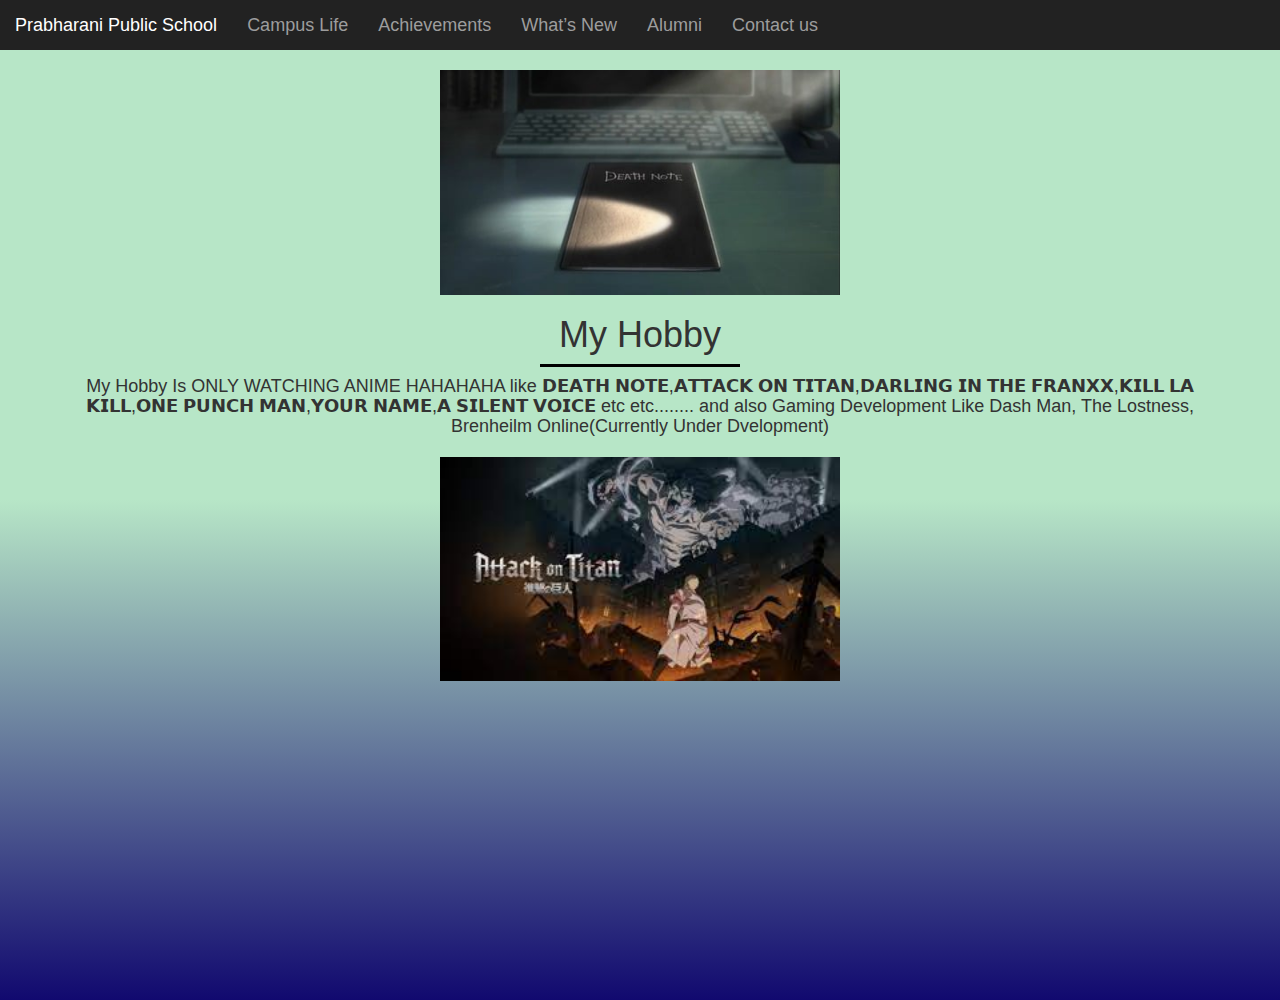
<file: index.html>
<!DOCTYPE html>
<html lang="en">
<head>
    <meta charset="UTF-8">
    <meta http-equiv="X-UA-Compatible" content="IE=edge">
    <meta name="viewport" content="width=device-width, initial-scale=1.0">
    <title>Sab Ka Favorite</title>
    <link rel="stylesheet" href="homekacss.css">
    <link rel="stylesheet" href="https://maxcdn.bootstrapcdn.com/bootstrap/3.4.0/css/bootstrap.min.css">
    <script src="https://ajax.googleapis.com/ajax/libs/jquery/3.4.1/jquery.min.js"></script>
    <script src="https://maxcdn.bootstrapcdn.com/bootstrap/3.4.0/js/bootstrap.min.js"></script>
</head>
<body>
    <nav class="navbar-inverse MENU">
        <div class="navbar-header">
            <button type="button" class="navbar-toggle" data-toggle="collapse" data-target="#content">
                <span class="icon-bar"></span>
                <span class="icon-bar"></span>
                <span class="icon-bar"></span>
            </button>
            <a class="navbar-brand" href="#">Prabharani Public School</a>
        </div>
        <div class="collapse navbar-collapse" id="content">
            <ul class="nav navbar-nav">
                <li><a href="#campus">Campus Life</a></li>
                <li><a href="#achiements">Achievements</a></li>
                <li><a href="#whtsnew">What’s New</a></li>
                <li><a href="#alumni">Alumni</a></li>
                <li><a href="#contact">Contact us</a></li>
            </ul>
        </div>
    </nav>
    <div class="container">
    <center>
    <img class="img-responsive deathnote" src="468991-bigthumbnail.jpg" alt="">
    <h1>My Hobby</h1>

    <div id="line"></div>
    <h4>My Hobby Is ONLY WATCHING ANIME HAHAHAHA like 𝗗𝗘𝗔𝗧𝗛 𝗡𝗢𝗧𝗘,𝗔𝗧𝗧𝗔𝗖𝗞 𝗢𝗡 𝗧𝗜𝗧𝗔𝗡,𝗗𝗔𝗥𝗟𝗜𝗡𝗚 𝗜𝗡 𝗧𝗛𝗘 𝗙𝗥𝗔𝗡𝗫𝗫,𝗞𝗜𝗟𝗟 𝗟𝗔 𝗞𝗜𝗟𝗟,𝗢𝗡𝗘 𝗣𝗨𝗡𝗖𝗛 𝗠𝗔𝗡,𝗬𝗢𝗨𝗥 𝗡𝗔𝗠𝗘,𝗔 𝗦𝗜𝗟𝗘𝗡𝗧 𝗩𝗢𝗜𝗖𝗘 etc etc........ and also Gaming Development Like Dash Man, The Lostness, Brenheilm Online(Currently Under Dvelopment) </h4>
    <img class="img-responsive deathnote" src="download.jpg" alt="">
    
    </center>
</div>
</body>
</html>
</file>
<file: homekacss.css>
body {
    background:linear-gradient(#b7e6c7 50%, #11096f  100% ) ;
    height: 1000px;
    text-align: center;
}
#line {
    height: 3px;
    background-color: black;
    width: 200px;
    margin:auto;
}
.deathnote {
    margin: 20px;
    height: 600px;
    width: 400px;
}
.MENU {
    z-index: 9999;
    position: sticky;
    top: 0;
    font-size: 18px;
        }
</file>
